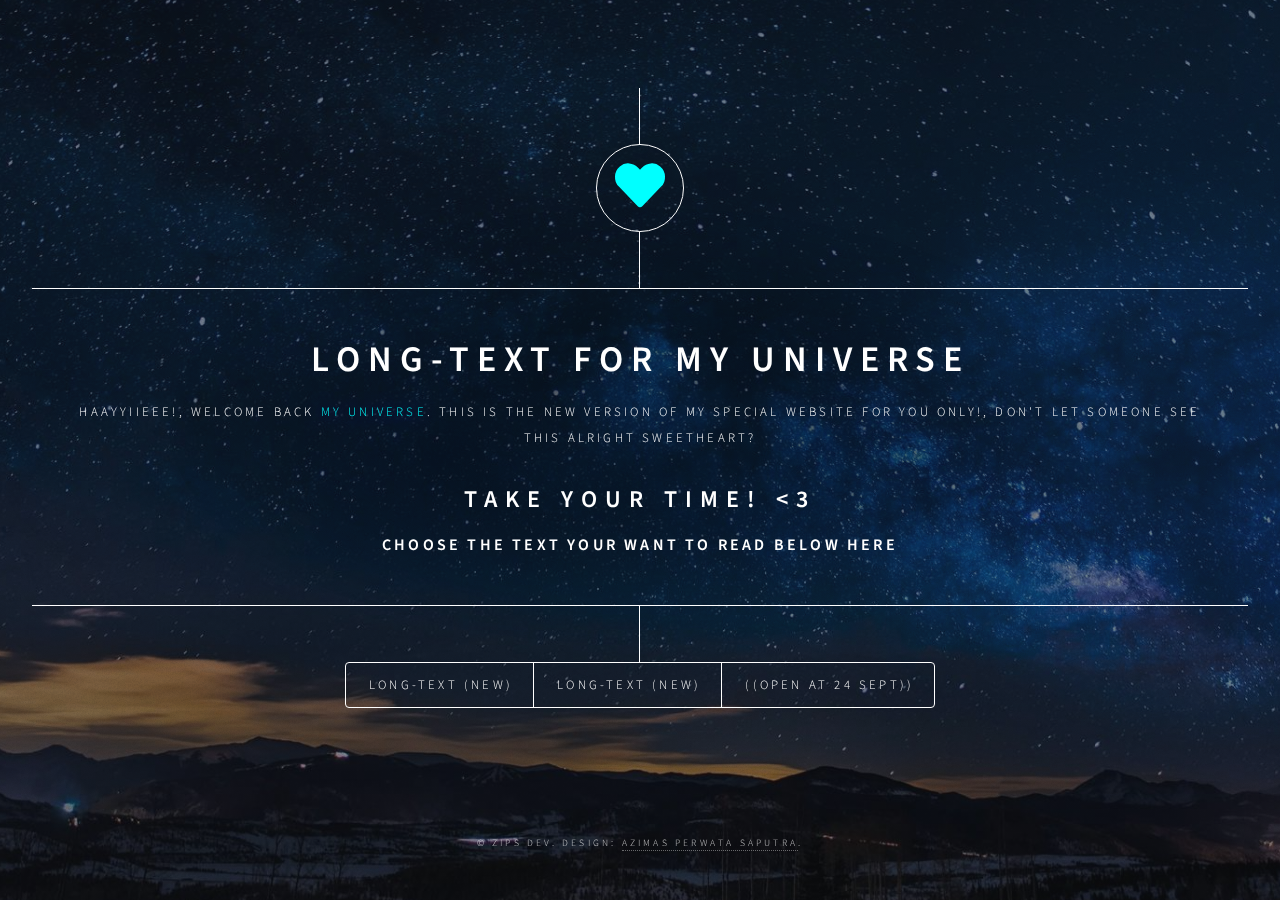
<file: gift.html>
<!DOCTYPE HTML>
<html>
	<head>
		<title>Last Gift - CCN</title>
		<meta charset="utf-8" />
		<meta name="viewport" content="width=device-width, initial-scale=1, user-scalable=no" />
		<link rel="stylesheet" href="https://cdnjs.cloudflare.com/ajax/libs/font-awesome/6.5.1/css/all.min.css">
		<link rel="stylesheet" href="assets/css/main.css" />
		<noscript><link rel="stylesheet" href="assets/css/noscript.css" /></noscript>
	</head>
	<body class="is-preload">

		<!-- Wrapper -->
			<div id="wrapper">

				<!-- Header -->
					<header id="header">
						<div class="logo">
							<span class="tangan">
								<i class="fas fa-heart"></i>
							</span>
						</div>
						<div class="content">
							<div class="inner">
								<h1>LONG-TEXT FOR MY UNIVERSE</h1>
								<p>Haayyiieee!, Welcome back <span>My Universe</span>. This is the new version of my special website for you only!, don't let someone see this alright sweetheart?</p>
								<h2>TAKE YOUR TIME! <3</h2>
								<h3>CHOOSE THE TEXT YOUR WANT TO READ BELOW HERE</h3>
							</div>
						</div>
						<nav>
							<ul>
								<li onclick="playMusic()"><a href="#intro">Long-Text (New)</a></li>
								<li><a href="#work">Long-Text (New)</a></li>
								<li><a href="#about">((OPEN AT 24 SEPT))</a></li>
								<!-- <li><a href="#contact">PAGE IV</a></li>
								<li><a href="#Text">PAGE VII</a></li> -->
								<!-- <li><a href="#elements">Elements</a></li> -->
							</ul>
						</nav>
					</header>

				<!-- Main -->
					<div id="main">

						<!-- Intro -->
							<article id="intro">
								<h2 class="major">PAGE I</h2>
								<span class="image main"><img src="images/FOTO (1).jpg" alt="" /></span>
								<p>Alright Sweetheart, first of all i want to say that I'm very proud of you!... Kamu hebat dijalan kamu sendiri!, banyak hal baik yang kamu lakukan ke aku!, aku yakin suatu saat nanti kamu bisa melakukan lebih banyak lagi hal baik okeeii!.</p>
								<p>Sebelumnyaaa selamaattt kamuu sudaaa mendapatkaann kepercayaan akuu lagii yaaa, dann mohhhoonn banget aku sama kamu untuk menjaga kepercayaan terakhir aku ini. jangan hanya sekedar mengetik "iya pasti aku jaga" kamu harus menanamkan juga di pikiran kamu. pokonyaa setiap kamu mau ngelakuin sesuatu harus dipikir dulu yaaa... "Gimana cara mikirnya sayang" cara mikirnya gampang koo, intinya sebelum kamu ngelakuin utamakan sudut pandang aku. "eh kalo aku ngelakuin gini aji marah ga ya", "eh kalo aku ngelakuin ini aji bakal sakit hati kesekian kalinya ga ya", "duh kayanya ini bakal ngebuat aji marah besar dan kecewa sama aku. Aku harus jaga kepercayaan aji yang udah dikasih ke aku"... Intinyaaa jangan sia-siakan kepercayaan yang aku kasih ke kamu iniii. Aku gatau aku akan kuat atau engga kalo kamu ga menghargai kepercayaan aku kesekian kalinya. yang pasti aku akan mundur dari hubungan ini, dan pastinya kalau kamu ngecewain aku dengan ngeduain aku lagi. Jangan anggap ancaman yang pernah aku kasi itu main main, Aku juga bisa kejam kamu belum liat aja kalo aku sudah dendam ke orang gimana. Jalur Langit, Jalur Darat, Jalur Air pun aku lakuin buat puasin dendam aku...</p>
								<p>laallluuuu... aku ingin berterimakasih ke kamu, terimakasii yaaa suudaaa hadiirr di hiduppakkuuu, semeennjaaakk adanyaaa kammuu dihatii akkuu akuuu jadii auu apaa artinnyyaaa berssyyuukkuurrr daann beettaappaa pentinggannyaa keeessaaaabbbaarrraaann daalaamm meeennngghhhaaddaappii pasanggaaann. Mencintai kamu itu something i didn't expect, i could be more deep in love with you...</p>
								<p>Akuu pengen banget kita sama samaa teruuss, kita harus kerjasama dalam menjaga hubungan ini yaa?!!. aku mau cerita deee, pass awaall akuu ngeliatt kamuu aku gapernah mikir bisa seserius ini sama kamu, yang awalnya aku hanya mencoba coba untuk berpacaran malah berakhir dengan keseriusan...</p>
								<p>Pokonyaaa terimakasiihhh uda jadii orang yang selalu ada buat akuu, sekarang kamu jadi orang yang aku sayang, aku yakin kita punya kekurangan dan kelebihan masing', karnaa ituu kita harus bisa melengkapi satu sama lain yaa?. Bagaimana cara melengkapinya?, mari kita ambil dari pengalaman kita di hubungan ini. Ketika kamu ngambek, aku selalu nyari cara buat menghibur kamu kadang cara itu berhasil dan terkadang tidak. Ketika kamu insecure, aku kasih nasihat yang cocok untuk kamu agar kamu ga mikirin kekurangan dalam diri kamu. Ketika kamu melakukan kesalahan yang wajar, aku kasih kamu nasihat dan arahan untuk kedepannya. Itulah yang namanya melengkapi sayaanngg, jadi tolong yaa. aku ga mentingin pengertian kamu, aku cuman mau kamu berusaha mempertahankan hati aku bukan menyakitkannya.</p>
								<p>kalau aku ada salahh tolong bilang salahnya dimanaa yaa mulai sekaranagg. jangan kasih aku slow respon, atau pun kalo kita emang ada masalah mulai dari sekarang kita harus bicarain baik', kita cari solusi gimana jalan keluar dari permasalahannya otteeii?. Aku masih selalu bersyukur dapat dipertemukan wanita seperti kamu, samaa kamu tuu udaa lebi cukup rasanyaa. Jangan mengulangi kesalahan yang sama yaaa, jaga hati aku yaa sayaannggg?.</p>
								<p>Kamu harus inget mulai dari sekarang udaa ada akuu yang mencintai kamuu, aku akan berusaha jadi yang terbaik buat kammuu, sekali lagi terimakasiihh yaa atas semua kebaikan, kesabaran, effort kamu, maaf kamu, dan waktu kamu. terimakasih jugaa sudah selalu ada untuk menjadi tempat pulangnya aku disaat aku sedang tidak baik baik sajaa.</p>
								<audio id="backsound" controls loop>
									<source src="musik/backsound.mp3" type="audio/mpeg">
									Your browser does not support the audio element.
								</audio>
							</article>

						<!-- Work -->
							<article id="work">
								<h2 class="major">PAGE II</h2>
								<span class="image main"><img src="images/FOTO (2).jpg" alt="" /></span>
								<p>Haayyyiiieeee cantiikknyyaa akkuu, manniissnya akkuu, iimmuutttnnyaaa akkuuu, kesayangannya akkuuu...</p>
								<p>you're the only one person that i want, okay?. Kamu ngga perlu mikirin aku pergi apa lagi nyari yang lebih dari kamu, aku ngga pengen jatuh kedalam hubungan untuk keempat kalinya, aku uda ngga mau lagi nyari nyari yang kaya gitu, kamu aku jadikan pasangan terakhir, aku uda mau fokus sama kamu, uda ngga ada waktu untuk main main juga sama yang namanya hubungan, apalagi diumur aku yang sekarang, uda waktunya ngga becanda, uda mikirin yang lebih serius lagi, uda ngga pengen menye menye aja, maunya grow up bareng, manja si penge tapi ada waktunyaa, tapi kalo lagi serius pun aku masi bisa ko, demi apapun aku tetap disini yaa nemenin kamu dan selalu kamu yang aku jadiin tujuan, even though aku baru beberapa hari sama kamu(?) i see it, tapi sekarang aku mau buktiin kalo ngga semua cowo itu brengsek.</p>
								<p>aku yang jadi manusia buat merubah pola pikir kamu tentang "cowo brengsek", open your eyes okay?. aku gaakan kemana mana yaa sayaanng, jangan mikir yang engga engga lagi yaa, apalagi yang belum tentu terjadi, itu cuman bayang bayangan kamu ajaaa, ngga beneran, trust me alright sweetheart. Karna aku juga uda percaya kamu juga, kalo ditanya aku suka ovtin kamu jawabannya pasti pernah, setiap malem aku ovtin kamu, bukan berarti aku berlebihan dalam mencintai kamu, akupun gabisa ngontrol pikiran aku sendiri jujur aja. dan akupun ngga seganteng apalagi secakep mantan mantan kamu.</p>
								
							</article>

						<!-- About -->
							<article id="about">
								<h2 class="major">HAPPY BIRTHDAY!</h2>
								<span class="image main"><img src="images/FOTO (3).jpg" alt="" /></span>
								<p>Hari ini tepatnya pada tanggal 24 September, Selamat bertambah jumlah angka dan berkurangnya waktu usia. Tidak ada pesta dari aku tidak apa apa yaa. dari tulisan semoga cukup. Banyak-banyak semoga yang ditambah dan keluh yang dikurang, biar doa doa baik menggema seisi langit. Selamat memasuki usia yang menuntun untuk memperbanyak bijak dalam segala hal. Menentukan banyak pilihan dan memegang segala kendali. Kamu harus menjadi Kapten paling Mahir yang kapalnya tidak akan karam sebelum sampai pada tujuan. Semoga dijauhkan dari segala kebaikan bukan permintaan yang sulit untuk dikabulkan oleh yang maha member. Aku ikut aamiin dari segala doa doa dan niat baik, semoga menggema dan diturunkan semua hari ini. Terakhir,, semoga dibahagiakanlah kamu ditahun ini dan selama lamanya. Baik baik saja segalanya kepada siapa saja semuanya</p>
								<p>telah aku langitkan semua doa terbaik aku untukmu. Semoga hal hal yang membuat kamu runtuh turut menjadi alasan kamu untuk tumbuh. Semoga dunia senantiasa menjaga kamu di manapun kamu berada. Semoga hari hari kamu selalu diiringi cinta yang tida ada batasnya. Dan semoga senyum kedua orang tua kamu yang selalu kamu usahakan itu kini sudah terlaksana</p>
							</article>

						<!-- Contact -->
						<article id="contact">
							<h2 class="major">PAGE IV</h2>
							<span class="image main"><img src="images/FOTO (4).jpg" alt="" /></span>
							<p>Dear My Last Home...</p>
							<p>Aku gatauu mau nyampeiinnnyyaaa lewat mana lagii, semoga kamuu bisa bacaa semua yaaa. Aku cuman mau bilang terimakasih yang sebanyak banyaknya ke kamu atas pengalaman dan pelajaran kemarin. terimakasih pernah menjadi rumah yang ternyaman, terimakasih untuk semua hal yang telah kita lewati, terimakasih untuk memori manisnya, maaaaffff yyyaaa, ketikaa samaa akkuu banyak sakitnyaaa. maaf jugaa kalau aku masi sering nyari tau tentang kamuu, maaf juga kalau aku sering cemburuan sama kamuu, sering nangisin kamuu, sering mikirin kamuu. Intinyaaa sekarang kamu harus bahagiaa yaaa, aku seneng bangeett bisa diberi pelukan hangat dari kamuuu, aku seneng banget bisa bahagia dan ketawa bareng sama kamuuu. Jikaa suatu saaat nanti kamuu sudah menemukan pria yang lebih baik dari diriku, kamu jangan takut yaa buat cerita tentang hari hari kamuu ke diaa yaaa. tapiii jangan cerita apaaa yaannggg kamu rasain jugaaa, apalagi soal your lustful desire. Jangaannn sampppee akkuu maahhh mooohhhhooonnn bannaagggeeettt sama kamu jangan sampe hal negatif yang pernah aku lakuin kejadian lagi sama pasangan baru kamuu...... Daaann jugaa jangan makan miee teruss yaa, udah ah segitu aajjjaa, uda nangis bangett. sekali lagi makasi yaaa, bahagia selalu sayyaannggkuuuhhh... Maaf kalo akhir akhir ini aku mengganggu kamuuu dengan ngejemput kamuu, tapii mulaii besook aku gaakan ganggu kamu lagii kooo. SEMANGAT SELALLUUU MYY GOOODDDDDD GGGIIIIRRRLLLLLL, III LLLOOOOOVVVVVVVEEEEEEEEEE YYYYYYYYOOOOOOUUUUUUUUU SSSSSSSSSSSSOOOOOOOOOOOOOOO MMMMMMMMMMMMUUUUUUUUUUUUUUUUCCCCCCCCCCCCCCCCHHHHHHHHHHHHHHHHHHH</p>
						</article>

						<article id="Text">
							<h2 class="major">PAGE VII</h2>
							<span class="image main"><img src="images/FOTO (1).jpg" alt="" /></span>
							<p>24/04/2024, tidak terasa yaa kita sudah menjalani hubungan ini selama 1 Bulan, sebanyak 35 Hari kita lewati bersama sama dengan penuh kebahagiaan dan rasa sayang.</p>
							<p>Sekarang tanggal 29/05/2024, segala tentang kamu kandas, bukan cerita melainkan rasa. Aku yang pernah gigih dalam mencintaimu, kini memilih untuk berhenti atas hal yang tak pernah kau hargai, setelah beberapa kali mengalami patah hati, aku baru menyadari bahwa separah ini aku terluka. tidak,, tungguuu,, tidak denganmu. melainkan dengan aku yang terlalu menggebu. Aku memilih untuk melepasmu sebab mencintaimu pun akan membuat kamu lebih tersakiti.</p>
							<p>Usahaku tak mampu membuat mu luluh, sebab sejak awal hatimu tak pernah utuh. Aku Ikhlas atas kepergianmu, meski aku tahu bahwa kalimat itu tak pantas untukku yang bukan siapa siapa kamu. Biarlah kalimat kalimat yang pernah aku langitkan menjadi bukti bahwa aku pernah mencintai seorang wanita yang namanya tak pernah kubiarkan lebur dari ingatan, dan kelas mungkin aku akan merayakan tentangmu dalam ruang kelabu berisi memori lama yang melimpah kenangan.</p>
							<p>Every moments with you feels like a symphony of emotions, each note resonating with the depth of my love for you. you are the moldy that fills my heart with joy, the harmony that brings peace to my soul. with every beat, my love for you grows stronger, deeper, and more profound. you are the song that plays in my heart, the lyrics that speak to my soul. I'am endlessly grateful for your presence in my life, for you my lovely sweetgirl :)</p>
						</article>

						<!-- Elements -->
							<article id="elements">
								<h2 class="major">Elements</h2>

								<section>
									<h3 class="major">Text</h3>
									<p>This is <b>bold</b> and this is <strong>strong</strong>. This is <i>italic</i> and this is <em>emphasized</em>.
									This is <sup>superscript</sup> text and this is <sub>subscript</sub> text.
									This is <u>underlined</u> and this is code: <code>for (;;) { ... }</code>. Finally, <a href="#">this is a link</a>.</p>
									<hr />
									<h2>Heading Level 2</h2>
									<h3>Heading Level 3</h3>
									<h4>Heading Level 4</h4>
									<h5>Heading Level 5</h5>
									<h6>Heading Level 6</h6>
									<hr />
									<h4>Blockquote</h4>
									<blockquote>Fringilla nisl. Donec accumsan interdum nisi, quis tincidunt felis sagittis eget tempus euismod. Vestibulum ante ipsum primis in faucibus vestibulum. Blandit adipiscing eu felis iaculis volutpat ac adipiscing accumsan faucibus. Vestibulum ante ipsum primis in faucibus lorem ipsum dolor sit amet nullam adipiscing eu felis.</blockquote>
									<h4>Preformatted</h4>
									<pre><code>i = 0;

while (!deck.isInOrder()) {
    print 'Iteration ' + i;
    deck.shuffle();
    i++;
}

print 'It took ' + i + ' iterations to sort the deck.';</code></pre>
								</section>

								<section>
									<h3 class="major">Lists</h3>

									<h4>Unordered</h4>
									<ul>
										<li>Dolor pulvinar etiam.</li>
										<li>Sagittis adipiscing.</li>
										<li>Felis enim feugiat.</li>
									</ul>

									<h4>Alternate</h4>
									<ul class="alt">
										<li>Dolor pulvinar etiam.</li>
										<li>Sagittis adipiscing.</li>
										<li>Felis enim feugiat.</li>
									</ul>

									<h4>Ordered</h4>
									<ol>
										<li>Dolor pulvinar etiam.</li>
										<li>Etiam vel felis viverra.</li>
										<li>Felis enim feugiat.</li>
										<li>Dolor pulvinar etiam.</li>
										<li>Etiam vel felis lorem.</li>
										<li>Felis enim et feugiat.</li>
									</ol>
									<h4>Icons</h4>
									<ul class="icons">
										<li><a href="https://www.instagram.com/smithbondz/" class="icon brands fa-instagram"><span class="label">Instagram</span></a></li>
										<li><a href="https://github.com/AzimasP" class="icon brands fa-github"><span class="label">Github</span></a></li>
									</ul>

									<h4>Actions</h4>
									<ul class="actions">
										<li><a href="#" class="button primary">Default</a></li>
										<li><a href="#" class="button">Default</a></li>
									</ul>
									<ul class="actions stacked">
										<li><a href="#" class="button primary">Default</a></li>
										<li><a href="#" class="button">Default</a></li>
									</ul>
								</section>

								<section>
									<h3 class="major">Table</h3>
									<h4>Default</h4>
									<div class="table-wrapper">
										<table>
											<thead>
												<tr>
													<th>Name</th>
													<th>Description</th>
													<th>Price</th>
												</tr>
											</thead>
											<tbody>
												<tr>
													<td>Item One</td>
													<td>Ante turpis integer aliquet porttitor.</td>
													<td>29.99</td>
												</tr>
												<tr>
													<td>Item Two</td>
													<td>Vis ac commodo adipiscing arcu aliquet.</td>
													<td>19.99</td>
												</tr>
												<tr>
													<td>Item Three</td>
													<td> Morbi faucibus arcu accumsan lorem.</td>
													<td>29.99</td>
												</tr>
												<tr>
													<td>Item Four</td>
													<td>Vitae integer tempus condimentum.</td>
													<td>19.99</td>
												</tr>
												<tr>
													<td>Item Five</td>
													<td>Ante turpis integer aliquet porttitor.</td>
													<td>29.99</td>
												</tr>
											</tbody>
											<tfoot>
												<tr>
													<td colspan="2"></td>
													<td>100.00</td>
												</tr>
											</tfoot>
										</table>
									</div>

									<h4>Alternate</h4>
									<div class="table-wrapper">
										<table class="alt">
											<thead>
												<tr>
													<th>Name</th>
													<th>Description</th>
													<th>Price</th>
												</tr>
											</thead>
											<tbody>
												<tr>
													<td>Item One</td>
													<td>Ante turpis integer aliquet porttitor.</td>
													<td>29.99</td>
												</tr>
												<tr>
													<td>Item Two</td>
													<td>Vis ac commodo adipiscing arcu aliquet.</td>
													<td>19.99</td>
												</tr>
												<tr>
													<td>Item Three</td>
													<td> Morbi faucibus arcu accumsan lorem.</td>
													<td>29.99</td>
												</tr>
												<tr>
													<td>Item Four</td>
													<td>Vitae integer tempus condimentum.</td>
													<td>19.99</td>
												</tr>
												<tr>
													<td>Item Five</td>
													<td>Ante turpis integer aliquet porttitor.</td>
													<td>29.99</td>
												</tr>
											</tbody>
											<tfoot>
												<tr>
													<td colspan="2"></td>
													<td>100.00</td>
												</tr>
											</tfoot>
										</table>
									</div>
								</section>

								<section>
									<h3 class="major">Buttons</h3>
									<ul class="actions">
										<li><a href="#" class="button primary">Primary</a></li>
										<li><a href="#" class="button">Default</a></li>
									</ul>
									<ul class="actions">
										<li><a href="#" class="button">Default</a></li>
										<li><a href="#" class="button small">Small</a></li>
									</ul>
									<ul class="actions">
										<li><a href="#" class="button primary icon solid fa-download">Icon</a></li>
										<li><a href="#" class="button icon solid fa-download">Icon</a></li>
									</ul>
									<ul class="actions">
										<li><span class="button primary disabled">Disabled</span></li>
										<li><span class="button disabled">Disabled</span></li>
									</ul>
								</section>

								<section>
									<h3 class="major">Form</h3>
									<form method="post" action="#">
										<div class="fields">
											<div class="field half">
												<label for="demo-name">Name</label>
												<input type="text" name="demo-name" id="demo-name" value="" placeholder="Jane Doe" />
											</div>
											<div class="field half">
												<label for="demo-email">Email</label>
												<input type="email" name="demo-email" id="demo-email" value="" placeholder="jane@untitled.tld" />
											</div>
											<div class="field">
												<label for="demo-category">Category</label>
												<select name="demo-category" id="demo-category">
													<option value="">-</option>
													<option value="1">Manufacturing</option>
													<option value="1">Shipping</option>
													<option value="1">Administration</option>
													<option value="1">Human Resources</option>
												</select>
											</div>
											<div class="field half">
												<input type="radio" id="demo-priority-low" name="demo-priority" checked>
												<label for="demo-priority-low">Low</label>
											</div>
											<div class="field half">
												<input type="radio" id="demo-priority-high" name="demo-priority">
												<label for="demo-priority-high">High</label>
											</div>
											<div class="field half">
												<input type="checkbox" id="demo-copy" name="demo-copy">
												<label for="demo-copy">Email me a copy</label>
											</div>
											<div class="field half">
												<input type="checkbox" id="demo-human" name="demo-human" checked>
												<label for="demo-human">Not a robot</label>
											</div>
											<div class="field">
												<label for="demo-message">Message</label>
												<textarea name="demo-message" id="demo-message" placeholder="Enter your message" rows="6"></textarea>
											</div>
										</div>
										<ul class="actions">
											<li><input type="submit" value="Send Message" class="primary" /></li>
											<li><input type="reset" value="Reset" /></li>
										</ul>
									</form>
								</section>

							</article>

					</div>

				<!-- Footer -->
					<footer id="footer">
						<p class="copyright">&copy; ZiPs Dev. Design: <a href="https://instagram.com/smithbondz">Azimas Perwata Saputra</a>.</p>
					</footer>

			</div>

		<!-- BG -->
			<div id="bg"></div>

		<!-- Scripts -->
			<script src="assets/js/jquery.min.js"></script>
			<script src="assets/js/browser.min.js"></script>
			<script src="assets/js/breakpoints.min.js"></script>
			<script src="assets/js/util.js"></script>
			<script src="assets/js/main.js"></script>
			<script src="assets/js/music.js"></script>

	</body>
</html>
</file>
<file: assets/css/noscript.css>
/*
	Dimension by HTML5 UP
	html5up.net | @ajlkn
	Free for personal and commercial use under the CCA 3.0 license (html5up.net/license)
*/

/* BG */

	body.is-preload #bg:before {
		background-color: transparent;
	}

/* Header */

	body.is-preload #header {
		-moz-filter: none;
		-webkit-filter: none;
		-ms-filter: none;
		filter: none;
	}

		body.is-preload #header > * {
			opacity: 1;
		}

		body.is-preload #header .content .inner {
			max-height: none;
			padding: 3rem 2rem;
			opacity: 1;
		}

/* Main */

	#main article {
		opacity: 1;
		margin: 4rem 0 0 0;
	}
</file>
<file: assets/css/main.css>
@import url(fontawesome-all.min.css);
@import url("https://fonts.googleapis.com/css?family=Source+Sans+Pro:300italic,600italic,300,600");

/*
	Dimension by HTML5 UP
	html5up.net | @ajlkn
	Free for personal and commercial use under the CCA 3.0 license (html5up.net/license)
*/

html, body, div, span, applet, object,
iframe, h1, h2, h3, h4, h5, h6, p, blockquote,
pre, a, abbr, acronym, address, big, cite,
code, del, dfn, em, img, ins, kbd, q, s, samp,
small, strike, strong, sub, sup, tt, var, b,
u, i, center, dl, dt, dd, ol, ul, li, fieldset,
form, label, legend, table, caption, tbody,
tfoot, thead, tr, th, td, article, aside,
canvas, details, embed, figure, figcaption,
footer, header, hgroup, menu, nav, output, ruby,
section, summary, time, mark, audio, video {
	margin: 0;
	padding: 0;
	border: 0;
	font-size: 100%;
	font: inherit;
	vertical-align: baseline;}

article, aside, details, figcaption, figure,
footer, header, hgroup, menu, nav, section {
	display: block;}

body {
	line-height: 1;
}

ol, ul {
	list-style: none;
}

blockquote, q {
	quotes: none;
}

	blockquote:before, blockquote:after, q:before, q:after {
		content: '';
		content: none;
	}

table {
	border-collapse: collapse;
	border-spacing: 0;
}

body {
	-webkit-text-size-adjust: none;
}

mark {
	background-color: transparent;
	color: inherit;
}

input::-moz-focus-inner {
	border: 0;
	padding: 0;
}

input, select, textarea {
	-moz-appearance: none;
	-webkit-appearance: none;
	-ms-appearance: none;
	appearance: none;
}

/* Basic */

	@-ms-viewport {
		width: device-width;
	}

	@media screen and (max-width: 480px) {

		html, body {
			min-width: 320px;
		}

	}

	html {
		box-sizing: border-box;
	}

	*, *:before, *:after {
		box-sizing: inherit;
	}

	body {
		background: #1b1f22;
	}

		body.is-preload *, body.is-preload *:before, body.is-preload *:after {
			-moz-animation: none !important;
			-webkit-animation: none !important;
			-ms-animation: none !important;
			animation: none !important;
			-moz-transition: none !important;
			-webkit-transition: none !important;
			-ms-transition: none !important;
			transition: none !important;
		}

/* Type */

	html {
		font-size: 16pt;
	}

		@media screen and (max-width: 1680px) {

			html {
				font-size: 12pt;
			}

		}

		@media screen and (max-width: 736px) {

			html {
				font-size: 11pt;
			}

		}

		@media screen and (max-width: 360px) {

			html {
				font-size: 10pt;
			}

		}

	body, input, select, textarea {
		color: #ffffff;
		font-family: "Source Sans Pro", sans-serif;
		font-weight: 300;
		font-size: 1rem;
		line-height: 1.65;
	}

	a {
		-moz-transition: color 0.2s ease-in-out, background-color 0.2s ease-in-out, border-bottom-color 0.2s ease-in-out;
		-webkit-transition: color 0.2s ease-in-out, background-color 0.2s ease-in-out, border-bottom-color 0.2s ease-in-out;
		-ms-transition: color 0.2s ease-in-out, background-color 0.2s ease-in-out, border-bottom-color 0.2s ease-in-out;
		transition: color 0.2s ease-in-out, background-color 0.2s ease-in-out, border-bottom-color 0.2s ease-in-out;
		border-bottom: dotted 1px rgba(255, 255, 255, 0.5);
		text-decoration: none;
		color: inherit;
	}

		a:hover {
			border-bottom-color: transparent;
		}

	strong, b {
		color: #ffffff;
		font-weight: 600;
	}

	em, i {
		font-style: italic;
	}

	p {
		margin: 0 0 2rem 0;
	}

	h1, h2, h3, h4, h5, h6 {
		color: #ffffff;
		font-weight: 600;
		line-height: 1.5;
		margin: 0 0 1rem 0;
		text-transform: uppercase;
		letter-spacing: 0.2rem;
	}

		h1 a, h2 a, h3 a, h4 a, h5 a, h6 a {
			color: inherit;
			text-decoration: none;
		}

		h1.major, h2.major, h3.major, h4.major, h5.major, h6.major {
			border-bottom: solid 1px #ffffff;
			width: -moz-max-content;
			width: -webkit-max-content;
			width: -ms-max-content;
			width: max-content;
			padding-bottom: 0.5rem;
			margin: 0 0 2rem 0;
		}

	h1 {
		font-size: 2.25rem;
		line-height: 1.3;
		letter-spacing: 0.5rem;
	}

	h2 {
		font-size: 1.5rem;
		line-height: 1.4;
		letter-spacing: 0.5rem;
	}

	h3 {
		font-size: 1rem;
	}

	h4 {
		font-size: 0.8rem;
	}

	h5 {
		font-size: 0.7rem;
	}

	h6 {
		font-size: 0.6rem;
	}

	@media screen and (max-width: 736px) {

		h1 {
			font-size: 1.75rem;
			line-height: 1.4;
		}

		h2 {
			font-size: 1.25em;
			line-height: 1.5;
		}

	}

	sub {
		font-size: 0.8rem;
		position: relative;
		top: 0.5rem;
	}

	sup {
		font-size: 0.8rem;
		position: relative;
		top: -0.5rem;
	}

	blockquote {
		border-left: solid 4px #ffffff;
		font-style: italic;
		margin: 0 0 2rem 0;
		padding: 0.5rem 0 0.5rem 2rem;
	}

	code {
		background: rgba(255, 255, 255, 0.075);
		border-radius: 4px;
		font-family: "Courier New", monospace;
		font-size: 0.9rem;
		margin: 0 0.25rem;
		padding: 0.25rem 0.65rem;
	}

	pre {
		-webkit-overflow-scrolling: touch;
		font-family: "Courier New", monospace;
		font-size: 0.9rem;
		margin: 0 0 2rem 0;
	}

		pre code {
			display: block;
			line-height: 1.75;
			padding: 1rem 1.5rem;
			overflow-x: auto;
		}

	hr {
		border: 0;
		border-bottom: solid 1px #ffffff;
		margin: 2.75rem 0;
	}

	.align-left {
		text-align: left;
	}

	.align-center {
		text-align: center;
	}

	.align-right {
		text-align: right;
	}

/* Form */

	form {
		margin: 0 0 2rem 0;
	}

		form > :last-child {
			margin-bottom: 0;
		}

		form > .fields {
			display: -moz-flex;
			display: -webkit-flex;
			display: -ms-flex;
			display: flex;
			-moz-flex-wrap: wrap;
			-webkit-flex-wrap: wrap;
			-ms-flex-wrap: wrap;
			flex-wrap: wrap;
			width: calc(100% + 3rem);
			margin: -1.5rem 0 2rem -1.5rem;
		}

			form > .fields > .field {
				-moz-flex-grow: 0;
				-webkit-flex-grow: 0;
				-ms-flex-grow: 0;
				flex-grow: 0;
				-moz-flex-shrink: 0;
				-webkit-flex-shrink: 0;
				-ms-flex-shrink: 0;
				flex-shrink: 0;
				padding: 1.5rem 0 0 1.5rem;
				width: calc(100% - 1.5rem);
			}

				form > .fields > .field.half {
					width: calc(50% - 0.75rem);
				}

				form > .fields > .field.third {
					width: calc(100%/3 - 0.5rem);
				}

				form > .fields > .field.quarter {
					width: calc(25% - 0.375rem);
				}

		@media screen and (max-width: 480px) {

			form > .fields {
				width: calc(100% + 3rem);
				margin: -1.5rem 0 2rem -1.5rem;
			}

				form > .fields > .field {
					padding: 1.5rem 0 0 1.5rem;
					width: calc(100% - 1.5rem);
				}

					form > .fields > .field.half {
						width: calc(100% - 1.5rem);
					}

					form > .fields > .field.third {
						width: calc(100% - 1.5rem);
					}

					form > .fields > .field.quarter {
						width: calc(100% - 1.5rem);
					}

		}

	label {
		color: #ffffff;
		display: block;
		font-size: 0.8rem;
		font-weight: 300;
		letter-spacing: 0.2rem;
		line-height: 1.5;
		margin: 0 0 1rem 0;
		text-transform: uppercase;
	}

	input[type="text"],
	input[type="password"],
	input[type="email"],
	input[type="tel"],
	select,
	textarea {
		-moz-appearance: none;
		-webkit-appearance: none;
		-ms-appearance: none;
		appearance: none;
		-moz-transition: border-color 0.2s ease-in-out, box-shadow 0.2s ease-in-out, background-color 0.2s ease-in-out;
		-webkit-transition: border-color 0.2s ease-in-out, box-shadow 0.2s ease-in-out, background-color 0.2s ease-in-out;
		-ms-transition: border-color 0.2s ease-in-out, box-shadow 0.2s ease-in-out, background-color 0.2s ease-in-out;
		transition: border-color 0.2s ease-in-out, box-shadow 0.2s ease-in-out, background-color 0.2s ease-in-out;
		background-color: transparent;
		border-radius: 4px;
		border: solid 1px #ffffff;
		color: inherit;
		display: block;
		outline: 0;
		padding: 0 1rem;
		text-decoration: none;
		width: 100%;
	}

		input[type="text"]:invalid,
		input[type="password"]:invalid,
		input[type="email"]:invalid,
		input[type="tel"]:invalid,
		select:invalid,
		textarea:invalid {
			box-shadow: none;
		}

		input[type="text"]:focus,
		input[type="password"]:focus,
		input[type="email"]:focus,
		input[type="tel"]:focus,
		select:focus,
		textarea:focus {
			background: rgba(255, 255, 255, 0.075);
			border-color: #ffffff;
			box-shadow: 0 0 0 1px #ffffff;
		}

	select {
		background-image: url("data:image/svg+xml;charset=utf8,%3Csvg xmlns='http://www.w3.org/2000/svg' width='40' height='40' preserveAspectRatio='none' viewBox='0 0 40 40'%3E%3Cpath d='M9.4,12.3l10.4,10.4l10.4-10.4c0.2-0.2,0.5-0.4,0.9-0.4c0.3,0,0.6,0.1,0.9,0.4l3.3,3.3c0.2,0.2,0.4,0.5,0.4,0.9 c0,0.4-0.1,0.6-0.4,0.9L20.7,31.9c-0.2,0.2-0.5,0.4-0.9,0.4c-0.3,0-0.6-0.1-0.9-0.4L4.3,17.3c-0.2-0.2-0.4-0.5-0.4-0.9 c0-0.4,0.1-0.6,0.4-0.9l3.3-3.3c0.2-0.2,0.5-0.4,0.9-0.4S9.1,12.1,9.4,12.3z' fill='%23ffffff' /%3E%3C/svg%3E");
		background-size: 1.25rem;
		background-repeat: no-repeat;
		background-position: calc(100% - 1rem) center;
		height: 2.75rem;
		padding-right: 2.75rem;
		text-overflow: ellipsis;
	}

		select option {
			color: #ffffff;
			background: #1b1f22;
		}

		select:focus::-ms-value {
			background-color: transparent;
		}

		select::-ms-expand {
			display: none;
		}

	input[type="text"],
	input[type="password"],
	input[type="email"],
	select {
		height: 2.75rem;
	}

	textarea {
		padding: 0.75rem 1rem;
	}

	input[type="checkbox"],
	input[type="radio"] {
		-moz-appearance: none;
		-webkit-appearance: none;
		-ms-appearance: none;
		appearance: none;
		display: block;
		float: left;
		margin-right: -2rem;
		opacity: 0;
		width: 1rem;
		z-index: -1;
	}

		input[type="checkbox"] + label,
		input[type="radio"] + label {
			text-decoration: none;
			-moz-user-select: none;
			-webkit-user-select: none;
			-ms-user-select: none;
			user-select: none;
			color: #ffffff;
			cursor: pointer;
			display: inline-block;
			font-size: 0.8rem;
			font-weight: 300;
			margin: 0 0 0.5rem 0;
			padding-left: 2.65rem;
			padding-right: 0.75rem;
			position: relative;
		}

			input[type="checkbox"] + label:before,
			input[type="radio"] + label:before {
				-moz-osx-font-smoothing: grayscale;
				-webkit-font-smoothing: antialiased;
				display: inline-block;
				font-style: normal;
				font-variant: normal;
				text-rendering: auto;
				line-height: 1;
				text-transform: none !important;
				font-family: 'Font Awesome 5 Free';
				font-weight: 900;
			}

			input[type="checkbox"] + label:before,
			input[type="radio"] + label:before {
				-moz-transition: border-color 0.2s ease-in-out, box-shadow 0.2s ease-in-out, background-color 0.2s ease-in-out;
				-webkit-transition: border-color 0.2s ease-in-out, box-shadow 0.2s ease-in-out, background-color 0.2s ease-in-out;
				-ms-transition: border-color 0.2s ease-in-out, box-shadow 0.2s ease-in-out, background-color 0.2s ease-in-out;
				transition: border-color 0.2s ease-in-out, box-shadow 0.2s ease-in-out, background-color 0.2s ease-in-out;
				border-radius: 4px;
				border: solid 1px #ffffff;
				content: '';
				display: inline-block;
				height: 1.65rem;
				left: 0;
				line-height: 1.65rem;
				position: absolute;
				text-align: center;
				top: -0.15rem;
				width: 1.65rem;
			}

		input[type="checkbox"]:checked + label:before,
		input[type="radio"]:checked + label:before {
			background: #ffffff !important;
			border-color: #ffffff !important;
			color: #1b1f22;
			content: '\f00c';
		}

		input[type="checkbox"]:focus + label:before,
		input[type="radio"]:focus + label:before {
			background: rgba(255, 255, 255, 0.075);
			border-color: #ffffff;
			box-shadow: 0 0 0 1px #ffffff;
		}

	input[type="checkbox"] + label:before {
		border-radius: 4px;
	}

	input[type="radio"] + label:before {
		border-radius: 100%;
	}

	::-webkit-input-placeholder {
		color: rgba(255, 255, 255, 0.5) !important;
		opacity: 1.0;
	}

	:-moz-placeholder {
		color: rgba(255, 255, 255, 0.5) !important;
		opacity: 1.0;
	}

	::-moz-placeholder {
		color: rgba(255, 255, 255, 0.5) !important;
		opacity: 1.0;
	}

	:-ms-input-placeholder {
		color: rgba(255, 255, 255, 0.5) !important;
		opacity: 1.0;
	}

	.formerize-placeholder {
		color: rgba(255, 255, 255, 0.5) !important;
		opacity: 1.0;
	}

/* Box */

	.box {
		border-radius: 4px;
		border: solid 1px #ffffff;
		margin-bottom: 2rem;
		padding: 1.5em;
	}

		.box > :last-child,
		.box > :last-child > :last-child,
		.box > :last-child > :last-child > :last-child {
			margin-bottom: 0;
		}

		.box.alt {
			border: 0;
			border-radius: 0;
			padding: 0;
		}

/* Icon */

	.icon {
		text-decoration: none;
		border-bottom: none;
		position: relative;
	}

		.icon:before {
			-moz-osx-font-smoothing: grayscale;
			-webkit-font-smoothing: antialiased;
			display: inline-block;
			font-style: normal;
			font-variant: normal;
			text-rendering: auto;
			line-height: 1;
			text-transform: none !important;
			font-family: 'Font Awesome 5 Free';
			font-weight: 400;
		}

		.icon > .label {
			display: none;
		}

		.icon:before {
			line-height: inherit;
		}

		.icon.solid:before {
			font-weight: 900;
		}

		.icon.brands:before {
			font-family: 'Font Awesome 5 Brands';
		}

/* Image */

	.image {
		border-radius: 4px;
		border: 0;
		display: inline-block;
		position: relative;
	}

		.image:before {
			pointer-events: none;
			background-image: url("../../images/overlay.png");
			background-color: rgba(19, 21, 25, 0.5);
			border-radius: 4px;
			content: '';
			display: block;
			height: 100%;
			left: 0;
			opacity: 0.5;
			position: absolute;
			top: 0;
			width: 100%;
		}

		.image img {
			border-radius: 4px;
			display: block;
		}

		.image.left, .image.right {
			max-width: 40%;
		}

			.image.left img, .image.right img {
				width: 100%;
			}

		.image.left {
			float: left;
			padding: 0 1.5em 1em 0;
			top: 0.25em;
		}

		.image.right {
			float: right;
			padding: 0 0 1em 1.5em;
			top: 0.25em;
		}

		.image.fit {
			display: block;
			margin: 0 0 2rem 0;
			width: 100%;
		}

			.image.fit img {
				width: 100%;
			}

		.image.main {
			display: block;
			margin: 2.5rem 0;
			width: 100%;
		}

			.image.main img {
				width: 100%;
			}

		@media screen and (max-width: 736px) {

			.image.main {
				margin: 2rem 0;
			}

		}

		@media screen and (max-width: 480px) {

			.image.main {
				margin: 1.5rem 0;
			}

		}

/* List */

	ol {
		list-style: decimal;
		margin: 0 0 2rem 0;
		padding-left: 1.25em;
	}

		ol li {
			padding-left: 0.25em;
		}

	ul {
		list-style: disc;
		margin: 0 0 2rem 0;
		padding-left: 1em;
	}

		ul li {
			padding-left: 0.5em;
		}

		ul.alt {
			list-style: none;
			padding-left: 0;
		}

			ul.alt li {
				border-top: solid 1px #ffffff;
				padding: 0.5em 0;
			}

				ul.alt li:first-child {
					border-top: 0;
					padding-top: 0;
				}

	dl {
		margin: 0 0 2rem 0;
	}

		dl dt {
			display: block;
			font-weight: 600;
			margin: 0 0 1rem 0;
		}

		dl dd {
			margin-left: 2rem;
		}

/* Actions */

	ul.actions {
		display: -moz-flex;
		display: -webkit-flex;
		display: -ms-flex;
		display: flex;
		cursor: default;
		list-style: none;
		margin-left: -1rem;
		padding-left: 0;
	}

		ul.actions li {
			padding: 0 0 0 1rem;
			vertical-align: middle;
		}

		ul.actions.special {
			-moz-justify-content: center;
			-webkit-justify-content: center;
			-ms-justify-content: center;
			justify-content: center;
			width: 100%;
			margin-left: 0;
		}

			ul.actions.special li:first-child {
				padding-left: 0;
			}

		ul.actions.stacked {
			-moz-flex-direction: column;
			-webkit-flex-direction: column;
			-ms-flex-direction: column;
			flex-direction: column;
			margin-left: 0;
		}

			ul.actions.stacked li {
				padding: 1.3rem 0 0 0;
			}

				ul.actions.stacked li:first-child {
					padding-top: 0;
				}

		ul.actions.fit {
			width: calc(100% + 1rem);
		}

			ul.actions.fit li {
				-moz-flex-grow: 1;
				-webkit-flex-grow: 1;
				-ms-flex-grow: 1;
				flex-grow: 1;
				-moz-flex-shrink: 1;
				-webkit-flex-shrink: 1;
				-ms-flex-shrink: 1;
				flex-shrink: 1;
				width: 100%;
			}

				ul.actions.fit li > * {
					width: 100%;
				}

			ul.actions.fit.stacked {
				width: 100%;
			}

		@media screen and (max-width: 480px) {

			ul.actions:not(.fixed) {
				-moz-flex-direction: column;
				-webkit-flex-direction: column;
				-ms-flex-direction: column;
				flex-direction: column;
				margin-left: 0;
				width: 100% !important;
			}

				ul.actions:not(.fixed) li {
					-moz-flex-grow: 1;
					-webkit-flex-grow: 1;
					-ms-flex-grow: 1;
					flex-grow: 1;
					-moz-flex-shrink: 1;
					-webkit-flex-shrink: 1;
					-ms-flex-shrink: 1;
					flex-shrink: 1;
					padding: 1rem 0 0 0;
					text-align: center;
					width: 100%;
				}

					ul.actions:not(.fixed) li > * {
						width: 100%;
					}

					ul.actions:not(.fixed) li:first-child {
						padding-top: 0;
					}

					ul.actions:not(.fixed) li input[type="submit"],
					ul.actions:not(.fixed) li input[type="reset"],
					ul.actions:not(.fixed) li input[type="button"],
					ul.actions:not(.fixed) li button,
					ul.actions:not(.fixed) li .button {
						width: 100%;
					}

						ul.actions:not(.fixed) li input[type="submit"].icon:before,
						ul.actions:not(.fixed) li input[type="reset"].icon:before,
						ul.actions:not(.fixed) li input[type="button"].icon:before,
						ul.actions:not(.fixed) li button.icon:before,
						ul.actions:not(.fixed) li .button.icon:before {
							margin-left: -0.5em;
						}

		}

/* Icons */

	ul.icons {
		cursor: default;
		list-style: none;
		padding-left: 0;
	}

		ul.icons li {
			display: inline-block;
			padding: 0 0.75em 0 0;
		}

			ul.icons li:last-child {
				padding-right: 0;
			}

			ul.icons li a {
				border-radius: 100%;
				box-shadow: inset 0 0 0 1px #ffffff;
				display: inline-block;
				height: 2.25rem;
				line-height: 2.25rem;
				text-align: center;
				width: 2.25rem;
			}

				ul.icons li a:hover {
					background-color: rgba(255, 255, 255, 0.075);
				}

				ul.icons li a:active {
					background-color: rgba(255, 255, 255, 0.175);
				}

/* Table */

	.table-wrapper {
		-webkit-overflow-scrolling: touch;
		overflow-x: auto;
	}

	table {
		margin: 0 0 2rem 0;
		width: 100%;
	}

		table tbody tr {
			border: solid 1px #ffffff;
			border-left: 0;
			border-right: 0;
		}

			table tbody tr:nth-child(2n + 1) {
				background-color: rgba(255, 255, 255, 0.075);
			}

		table td {
			padding: 0.75em 0.75em;
		}

		table th {
			color: #ffffff;
			font-size: 0.9em;
			font-weight: 600;
			padding: 0 0.75em 0.75em 0.75em;
			text-align: left;
		}

		table thead {
			border-bottom: solid 2px #ffffff;
		}

		table tfoot {
			border-top: solid 2px #ffffff;
		}

		table.alt {
			border-collapse: separate;
		}

			table.alt tbody tr td {
				border: solid 1px #ffffff;
				border-left-width: 0;
				border-top-width: 0;
			}

				table.alt tbody tr td:first-child {
					border-left-width: 1px;
				}

			table.alt tbody tr:first-child td {
				border-top-width: 1px;
			}

			table.alt thead {
				border-bottom: 0;
			}

			table.alt tfoot {
				border-top: 0;
			}

/* Button */

	input[type="submit"],
	input[type="reset"],
	input[type="button"],
	button,
	.button {
		-moz-appearance: none;
		-webkit-appearance: none;
		-ms-appearance: none;
		appearance: none;
		-moz-transition: background-color 0.2s ease-in-out, color 0.2s ease-in-out;
		-webkit-transition: background-color 0.2s ease-in-out, color 0.2s ease-in-out;
		-ms-transition: background-color 0.2s ease-in-out, color 0.2s ease-in-out;
		transition: background-color 0.2s ease-in-out, color 0.2s ease-in-out;
		background-color: transparent;
		border-radius: 4px;
		border: 0;
		box-shadow: inset 0 0 0 1px #ffffff;
		color: #ffffff !important;
		cursor: pointer;
		display: inline-block;
		font-size: 0.8rem;
		font-weight: 300;
		height: 2.75rem;
		letter-spacing: 0.2rem;
		line-height: 2.75rem;
		outline: 0;
		padding: 0 1.25rem 0 1.35rem;
		text-align: center;
		text-decoration: none;
		text-transform: uppercase;
		white-space: nowrap;
	}

		input[type="submit"]:hover,
		input[type="reset"]:hover,
		input[type="button"]:hover,
		button:hover,
		.button:hover {
			background-color: rgba(255, 255, 255, 0.075);
		}

		input[type="submit"]:active,
		input[type="reset"]:active,
		input[type="button"]:active,
		button:active,
		.button:active {
			background-color: rgba(255, 255, 255, 0.175);
		}

		input[type="submit"].icon:before,
		input[type="reset"].icon:before,
		input[type="button"].icon:before,
		button.icon:before,
		.button.icon:before {
			margin-right: 0.5em;
		}

		input[type="submit"].fit,
		input[type="reset"].fit,
		input[type="button"].fit,
		button.fit,
		.button.fit {
			width: 100%;
		}

		input[type="submit"].small,
		input[type="reset"].small,
		input[type="button"].small,
		button.small,
		.button.small {
			font-size: 0.6rem;
			height: 2.0625rem;
			line-height: 2.0625rem;
		}

		input[type="submit"].primary,
		input[type="reset"].primary,
		input[type="button"].primary,
		button.primary,
		.button.primary {
			background-color: #ffffff;
			color: #1b1f22 !important;
			font-weight: 600;
		}

		input[type="submit"].disabled, input[type="submit"]:disabled,
		input[type="reset"].disabled,
		input[type="reset"]:disabled,
		input[type="button"].disabled,
		input[type="button"]:disabled,
		button.disabled,
		button:disabled,
		.button.disabled,
		.button:disabled {
			pointer-events: none;
			cursor: default;
			opacity: 0.25;
		}

	input[type="submit"],
	input[type="reset"],
	input[type="button"],
	button {
		line-height: calc(2.75rem - 2px);
	}

/* BG */

	#bg {
		-moz-transform: scale(1.0);
		-webkit-transform: scale(1.0);
		-ms-transform: scale(1.0);
		transform: scale(1.0);
		-webkit-backface-visibility: hidden;
		position: fixed;
		top: 0;
		left: 0;
		width: 100%;
		height: 100vh;
		z-index: 1;
	}

		#bg:before, #bg:after {
			content: '';
			display: block;
			position: absolute;
			top: 0;
			left: 0;
			width: 100%;
			height: 100%;
		}

		#bg:before {
			-moz-transition: background-color 2.5s ease-in-out;
			-webkit-transition: background-color 2.5s ease-in-out;
			-ms-transition: background-color 2.5s ease-in-out;
			transition: background-color 2.5s ease-in-out;
			-moz-transition-delay: 0.75s;
			-webkit-transition-delay: 0.75s;
			-ms-transition-delay: 0.75s;
			transition-delay: 0.75s;
			background-image: linear-gradient(to top, rgba(19, 21, 25, 0.5), rgba(19, 21, 25, 0.5)), url("../../images/overlay.png");
			background-size: auto,
 256px 256px;
			background-position: center,
 center;
			background-repeat: no-repeat,
 repeat;
			z-index: 2;
		}

		#bg:after {
			-moz-transform: scale(1.125);
			-webkit-transform: scale(1.125);
			-ms-transform: scale(1.125);
			transform: scale(1.125);
			-moz-transition: -moz-transform 0.325s ease-in-out, -moz-filter 0.325s ease-in-out;
			-webkit-transition: -webkit-transform 0.325s ease-in-out, -webkit-filter 0.325s ease-in-out;
			-ms-transition: -ms-transform 0.325s ease-in-out, -ms-filter 0.325s ease-in-out;
			transition: transform 0.325s ease-in-out, filter 0.325s ease-in-out;
			background-image: url("../../images/universe.jpg");
			background-position: center;
			background-size: cover;
			background-repeat: no-repeat;
			z-index: 1;
		}

		body.is-article-visible #bg:after {
			-moz-transform: scale(1.0825);
			-webkit-transform: scale(1.0825);
			-ms-transform: scale(1.0825);
			transform: scale(1.0825);
			-moz-filter: blur(0.2rem);
			-webkit-filter: blur(0.2rem);
			-ms-filter: blur(0.2rem);
			filter: blur(0.2rem);
		}

		body.is-preload #bg:before {
			background-color: #000000;
		}

/* Wrapper */

	#wrapper {
		display: -moz-flex;
		display: -webkit-flex;
		display: -ms-flex;
		display: flex;
		-moz-flex-direction: column;
		-webkit-flex-direction: column;
		-ms-flex-direction: column;
		flex-direction: column;
		-moz-align-items: center;
		-webkit-align-items: center;
		-ms-align-items: center;
		align-items: center;
		-moz-justify-content: space-between;
		-webkit-justify-content: space-between;
		-ms-justify-content: space-between;
		justify-content: space-between;
		position: relative;
		min-height: 100vh;
		width: 100%;
		padding: 4rem 2rem;
		z-index: 3;
	}

		#wrapper:before {
			content: '';
			display: block;
		}

		@media screen and (max-width: 1680px) {

			#wrapper {
				padding: 3rem 2rem;
			}

		}

		@media screen and (max-width: 736px) {

			#wrapper {
				padding: 2rem 1rem;
			}

		}

		@media screen and (max-width: 480px) {

			#wrapper {
				padding: 1rem;
			}

		}

/* Header */

	#header {
		display: -moz-flex;
		display: -webkit-flex;
		display: -ms-flex;
		display: flex;
		-moz-flex-direction: column;
		-webkit-flex-direction: column;
		-ms-flex-direction: column;
		flex-direction: column;
		-moz-align-items: center;
		-webkit-align-items: center;
		-ms-align-items: center;
		align-items: center;
		-moz-transition: -moz-transform 0.325s ease-in-out, -moz-filter 0.325s ease-in-out, opacity 0.325s ease-in-out;
		-webkit-transition: -webkit-transform 0.325s ease-in-out, -webkit-filter 0.325s ease-in-out, opacity 0.325s ease-in-out;
		-ms-transition: -ms-transform 0.325s ease-in-out, -ms-filter 0.325s ease-in-out, opacity 0.325s ease-in-out;
		transition: transform 0.325s ease-in-out, filter 0.325s ease-in-out, opacity 0.325s ease-in-out;
		background-image: -moz-radial-gradient(rgba(0, 0, 0, 0.25) 25%, rgba(0, 0, 0, 0) 55%);
		background-image: -webkit-radial-gradient(rgba(0, 0, 0, 0.25) 25%, rgba(0, 0, 0, 0) 55%);
		background-image: -ms-radial-gradient(rgba(0, 0, 0, 0.25) 25%, rgba(0, 0, 0, 0) 55%);
		background-image: radial-gradient(rgba(0, 0, 0, 0.25) 25%, rgba(0, 0, 0, 0) 55%);
		max-width: 100%;
		text-align: center;
	}

		#header > * {
			-moz-transition: opacity 0.325s ease-in-out;
			-webkit-transition: opacity 0.325s ease-in-out;
			-ms-transition: opacity 0.325s ease-in-out;
			transition: opacity 0.325s ease-in-out;
			position: relative;
			margin-top: 3.5rem;
		}

			#header > *:before {
				content: '';
				display: block;
				position: absolute;
				top: calc(-3.5rem - 1px);
				left: calc(50% - 1px);
				width: 1px;
				height: calc(3.5rem + 1px);
				background: #ffffff;
			}

		#header > :first-child {
			margin-top: 0;
		}
		.tangan{
			color: cyan;
			font-size: 50px;
		}

		#header .logo {
			width: 5.5rem;
			height: 5.5rem;
			line-height: 5.5rem;
			border: solid 1px #ffffff;
			border-radius: 100%;
		}

			#header .logo .icon:before {
				font-size: 2rem;
			}

		#header .content {
			border-style: solid;
			border-color: #ffffff;
			border-top-width: 1px;
			border-bottom-width: 1px;
			max-width: 100%;
		}

			#header .content .inner {
				-moz-transition: max-height 0.75s ease, padding 0.75s ease, opacity 0.325s ease-in-out;
				-webkit-transition: max-height 0.75s ease, padding 0.75s ease, opacity 0.325s ease-in-out;
				-ms-transition: max-height 0.75s ease, padding 0.75s ease, opacity 0.325s ease-in-out;
				transition: max-height 0.75s ease, padding 0.75s ease, opacity 0.325s ease-in-out;
				-moz-transition-delay: 0.25s;
				-webkit-transition-delay: 0.25s;
				-ms-transition-delay: 0.25s;
				transition-delay: 0.25s;
				padding: 3rem 2rem;
				max-height: 40rem;
				overflow: hidden;
			}

			#header .content .inner span{
				color:aqua;
				font-weight: 50px;
				text-shadow: -2px 1px 17px rgba(0,53,207,1);

			}

				#header .content .inner > :last-child {
					margin-bottom: 0;
				}

			#header .content p {
				text-transform: uppercase;
				letter-spacing: 0.2rem;
				font-size: 0.8rem;
				line-height: 2;
			}

		#header nav ul {
			display: -moz-flex;
			display: -webkit-flex;
			display: -ms-flex;
			display: flex;
			margin-bottom: 0;
			list-style: none;
			padding-left: 0;
			border: solid 1px #ffffff;
			border-radius: 4px;
		}

			#header nav ul li {
				padding-left: 0;
				border-left: solid 1px #ffffff;
			}

				#header nav ul li:first-child {
					border-left: 0;
				}

				#header nav ul li a {
					display: block;
					min-width: 7.5rem;
					height: 2.75rem;
					line-height: 2.75rem;
					padding: 0 1.25rem 0 1.45rem;
					text-transform: uppercase;
					letter-spacing: 0.2rem;
					font-size: 0.8rem;
					border-bottom: 0;
				}

					#header nav ul li a:hover {
						background-color: rgba(255, 255, 255, 0.075);
					}

					#header nav ul li a:active {
						background-color: rgba(255, 255, 255, 0.175);
					}

		#header nav.use-middle:after {
			content: '';
			display: block;
			position: absolute;
			top: 0;
			left: calc(50% - 1px);
			width: 1px;
			height: 100%;
			background: #ffffff;
		}

		#header nav.use-middle ul li.is-middle {
			border-left: 0;
		}

		body.is-article-visible #header {
			-moz-transform: scale(0.95);
			-webkit-transform: scale(0.95);
			-ms-transform: scale(0.95);
			transform: scale(0.95);
			-moz-filter: blur(0.1rem);
			-webkit-filter: blur(0.1rem);
			-ms-filter: blur(0.1rem);
			filter: blur(0.1rem);
			opacity: 0;
		}

		body.is-preload #header {
			-moz-filter: blur(0.125rem);
			-webkit-filter: blur(0.125rem);
			-ms-filter: blur(0.125rem);
			filter: blur(0.125rem);
		}

			body.is-preload #header > * {
				opacity: 0;
			}

			body.is-preload #header .content .inner {
				max-height: 0;
				padding-top: 0;
				padding-bottom: 0;
				opacity: 0;
			}

		@media screen and (max-width: 980px) {

			#header .content p br {
				display: none;
			}

		}

		@media screen and (max-width: 736px) {

			#header > * {
				margin-top: 2rem;
			}

				#header > *:before {
					top: calc(-2rem - 1px);
					height: calc(2rem + 1px);
				}

			#header .logo {
				width: 12.75rem;
				height: 12.75rem;
				line-height: 4.75rem;
			}

				#header .logo .icon:before {
					font-size: 1.75rem;
				}

			#header .content .inner {
				padding: 2.5rem 1rem;
			}

			#header .content p {
				line-height: 1.875;
			}

		}

		@media screen and (max-width: 480px) {

			#header {
				padding: 1.5rem 0;
			}

				#header .content .inner {
					padding: 2.5rem 0;
				}

				#header nav ul {
					-moz-flex-direction: column;
					-webkit-flex-direction: column;
					-ms-flex-direction: column;
					flex-direction: column;
					min-width: 10rem;
					max-width: 100%;
				}

					#header nav ul li {
						border-left: 0;
						border-top: solid 1px #ffffff;
					}

						#header nav ul li:first-child {
							border-top: 0;
						}

						#header nav ul li a {
							height: 3rem;
							line-height: 3rem;
							min-width: 0;
							width: 100%;
						}

				#header nav.use-middle:after {
					display: none;
				}

		}

/* Main */

	#main {
		-moz-flex-grow: 1;
		-webkit-flex-grow: 1;
		-ms-flex-grow: 1;
		flex-grow: 1;
		-moz-flex-shrink: 1;
		-webkit-flex-shrink: 1;
		-ms-flex-shrink: 1;
		flex-shrink: 1;
		display: -moz-flex;
		display: -webkit-flex;
		display: -ms-flex;
		display: flex;
		-moz-align-items: center;
		-webkit-align-items: center;
		-ms-align-items: center;
		align-items: center;
		-moz-justify-content: center;
		-webkit-justify-content: center;
		-ms-justify-content: center;
		justify-content: center;
		-moz-flex-direction: column;
		-webkit-flex-direction: column;
		-ms-flex-direction: column;
		flex-direction: column;
		position: relative;
		max-width: 100%;
		z-index: 3;
	}

		#main article {
			-moz-transform: translateY(0.25rem);
			-webkit-transform: translateY(0.25rem);
			-ms-transform: translateY(0.25rem);
			transform: translateY(0.25rem);
			-moz-transition: opacity 0.325s ease-in-out, -moz-transform 0.325s ease-in-out;
			-webkit-transition: opacity 0.325s ease-in-out, -webkit-transform 0.325s ease-in-out;
			-ms-transition: opacity 0.325s ease-in-out, -ms-transform 0.325s ease-in-out;
			transition: opacity 0.325s ease-in-out, transform 0.325s ease-in-out;
			padding: 4.5rem 2.5rem 1.5rem 2.5rem ;
			position: relative;
			width: 40rem;
			max-width: 100%;
			background-image: url("../../images/PAGE\ 1.jpg");
			border-radius: 4px;
			opacity: 0;
		}

			#main article.active {
				-moz-transform: translateY(0);
				-webkit-transform: translateY(0);
				-ms-transform: translateY(0);
				transform: translateY(0);
				opacity: 1;
			}

			#main article .close {
				display: block;
				position: absolute;
				top: 0;
				right: 0;
				width: 4rem;
				height: 4rem;
				cursor: pointer;
				text-indent: 4rem;
				overflow: hidden;
				white-space: nowrap;
			}

				#main article .close:before {
					-moz-transition: background-color 0.2s ease-in-out;
					-webkit-transition: background-color 0.2s ease-in-out;
					-ms-transition: background-color 0.2s ease-in-out;
					transition: background-color 0.2s ease-in-out;
					content: '';
					display: block;
					position: absolute;
					top: 0.75rem;
					left: 0.75rem;
					width: 2.5rem;
					height: 2.5rem;
					border-radius: 100%;
					background-position: center;
					background-image: url("data:image/svg+xml;charset=utf8,%3Csvg xmlns='http://www.w3.org/2000/svg' xmlns:xlink='http://www.w3.org/1999/xlink' width='20px' height='20px' viewBox='0 0 20 20' zoomAndPan='disable'%3E%3Cstyle%3Eline %7B stroke: %23ffffff%3B stroke-width: 1%3B %7D%3C/style%3E%3Cline x1='2' y1='2' x2='18' y2='18' /%3E%3Cline x1='18' y1='2' x2='2' y2='18' /%3E%3C/svg%3E");
					background-size: 20px 20px;
					background-repeat: no-repeat;
				}

				#main article .close:hover:before {
					background-color: rgba(255, 255, 255, 0.075);
				}

				#main article .close:active:before {
					background-color: rgba(255, 255, 255, 0.175);
				}

		@media screen and (max-width: 736px) {

			#main article {
				padding: 3.5rem 2rem 0.5rem 2rem ;
			}

				#main article .close:before {
					top: 0.875rem;
					left: 0.875rem;
					width: 2.25rem;
					height: 2.25rem;
					background-size: 14px 14px;
				}

		}

		@media screen and (max-width: 480px) {

			#main article {
				padding: 3rem 1.5rem 0.5rem 1.5rem ;
			}

		}

/* Footer */

	#footer {
		-moz-transition: -moz-transform 0.325s ease-in-out, -moz-filter 0.325s ease-in-out, opacity 0.325s ease-in-out;
		-webkit-transition: -webkit-transform 0.325s ease-in-out, -webkit-filter 0.325s ease-in-out, opacity 0.325s ease-in-out;
		-ms-transition: -ms-transform 0.325s ease-in-out, -ms-filter 0.325s ease-in-out, opacity 0.325s ease-in-out;
		transition: transform 0.325s ease-in-out, filter 0.325s ease-in-out, opacity 0.325s ease-in-out;
		width: 100%;
		max-width: 100%;
		margin-top: 2rem;
		text-align: center;
	}

		#footer .copyright {
			letter-spacing: 0.2rem;
			font-size: 0.6rem;
			opacity: 0.75;
			margin-bottom: 0;
			text-transform: uppercase;
		}

		body.is-article-visible #footer {
			-moz-transform: scale(0.95);
			-webkit-transform: scale(0.95);
			-ms-transform: scale(0.95);
			transform: scale(0.95);
			-moz-filter: blur(0.1rem);
			-webkit-filter: blur(0.1rem);
			-ms-filter: blur(0.1rem);
			filter: blur(0.1rem);
			opacity: 0;
		}

		body.is-preload #footer {
			opacity: 0;
		}
</file>
